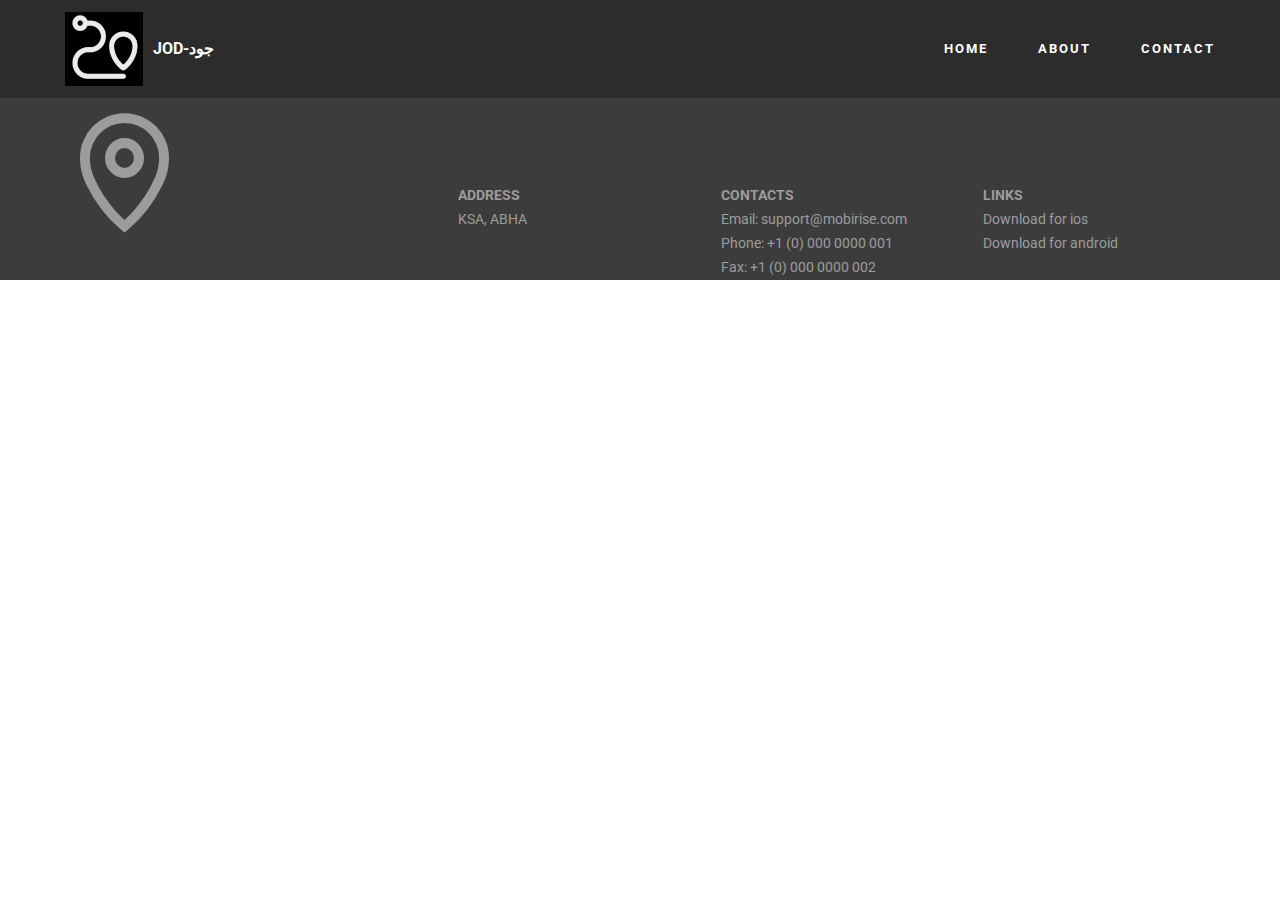
<file: page1.html>
<!DOCTYPE html>
<html  >
<head>
  <!-- Site made with Mobirise Website Builder v5.2.0, https://mobirise.com -->
  <meta charset="UTF-8">
  <meta http-equiv="X-UA-Compatible" content="IE=edge">
  <meta name="generator" content="Mobirise v5.2.0, mobirise.com">
  <meta name="viewport" content="width=device-width, initial-scale=1, minimum-scale=1">
  <link rel="shortcut icon" href="assets/images/2-135x128.png" type="image/x-icon">
  <meta name="description" content="Website Builder Description">
  
  
  <title>Page 1</title>
  <link rel="stylesheet" href="https://fonts.googleapis.com/css?family=Roboto:700,400&subset=cyrillic,latin,greek,vietnamese">
  <link rel="stylesheet" href="assets/web/assets/mobirise-icons2/mobirise2.css">
  <link rel="stylesheet" href="assets/bootstrap/css/bootstrap.min.css">
  <link rel="stylesheet" href="assets/mobirise/css/style.css">
  <link rel="preload" as="style" href="assets/mobirise/css/mbr-additional.css"><link rel="stylesheet" href="assets/mobirise/css/mbr-additional.css" type="text/css">
  
  
  
  
</head>
<body>
  
  <section class="mbr-navbar mbr-navbar--freeze mbr-navbar--absolute mbr-navbar--auto-collapse" id="ext_menu-14" data-rv-view="39">
    <div class="mbr-navbar__section mbr-section">
        <div class="mbr-section__container container">
            <div class="mbr-navbar__container">
                <div class="mbr-navbar__column mbr-navbar__column--s mbr-navbar__brand">
                    <span class="mbr-navbar__brand-link mbr-brand mbr-brand--inline">
                        <span class="mbr-brand__logo"><a href="https://mobirise.com"><img src="assets/images/2-135x128.png" class="mbr-navbar__brand-img mbr-brand__img" alt="Mobirise"></a></span>
                        <span class="mbr-brand__name"><a class="mbr-brand__name text-white" href="https://mobirise.com">JOD-جود&nbsp;</a></span>
                    </span>
                </div>
                <div class="mbr-navbar__hamburger mbr-hamburger"><span class="mbr-hamburger__line"></span></div>
                <div class="mbr-navbar__column mbr-navbar__menu">
                    <nav class="mbr-navbar__menu-box mbr-navbar__menu-box--inline-right">
                        <div class="mbr-navbar__column">
                            <ul class="mbr-navbar__items mbr-navbar__items--right float-left mbr-buttons mbr-buttons--freeze mbr-buttons--right btn-decorator mbr-buttons--active mbr-buttons--only-links"><li class="mbr-navbar__item"><a class="mbr-buttons__link btn text-white" href="https://mobirise.com">HOME</a></li><li class="mbr-navbar__item"><a class="mbr-buttons__link btn text-white" href="https://mobirise.com">ABOUT</a></li><li class="mbr-navbar__item"><a class="mbr-buttons__link btn text-white" href="https://mobirise.com">CONTACT</a></li></ul>                            
                            
                        </div>
                    </nav>
                </div>
            </div>
        </div>
    </div>
</section>

<section class="mbr-section mbr-section--relative mbr-section--fixed-size mbr-after-navbar" id="contacts1-15" data-rv-view="40" style="background-color: rgb(60, 60, 60);">
    
    <div class="mbr-section__container container">
        <div class="mbr-contacts mbr-contacts--wysiwyg row" style="padding-top: 15px; padding-bottom: 0px;">
            <div class="col-sm-4">
                <div><a href="https://mobirise.com" class="mobi-mbri mobi-mbri-map-pin mbr-iconfont mbr-iconfont-contacts1"></a></div>
            </div>
            <div class="col-sm-8">
                <div class="row">
                    <div class="col-sm-4">
                        <p class="mbr-contacts__text"><strong><br></strong><br><br><strong>ADDRESS</strong><br>KSA, ABHA</p>
                    </div>
                    <div class="col-sm-4">
                        <p class="mbr-contacts__text"><strong><br></strong><br><br><strong>CONTACTS</strong><br>
Email: support@mobirise.com<br>
Phone: +1 (0) 000 0000 001<br>
Fax: +1 (0) 000 0000 002</p>
                    </div>
                    <div class="col-sm-4"><p class="mbr-contacts__text"><strong><br></strong></p><p class="mbr-contacts__text"><strong><br></strong></p><p class="mbr-contacts__text"><strong><br></strong></p><p class="mbr-contacts__text"><strong>LINKS</strong></p><ul class="mbr-contacts__list"><li>Download for ios
</li><li>Download for android</li></ul></div>
                </div>
            </div>
        </div>
    </div>
</section>


<script src="assets/web/assets/jquery/jquery.min.js"></script>
  <script src="assets/web/assets/bootstrap3-migrate/bootstrap.min.js"></script>
  <script src="assets/smooth-scroll/smooth-scroll.js"></script>
  <script src="assets/mobirise/js/script.js"></script>
  
  
  
</body>
</html>
</file>
<file: assets/web/assets/mobirise-icons2/mobirise2.css>
@font-face {
  font-family: 'Moririse2';
  font-display: swap;
  src:  url('mobirise2.eot?f2bix4');
  src:  url('mobirise2.eot?f2bix4#iefix') format('embedded-opentype'),
    url('mobirise2.ttf?f2bix4') format('truetype'),
    url('mobirise2.woff?f2bix4') format('woff'),
    url('mobirise2.svg?f2bix4#mobirise2') format('svg');
  font-weight: normal;
  font-style: normal;
}

[class^="mobi-"], [class*=" mobi-"] {
  /* use !important to prevent issues with browser extensions that change fonts */
  font-family: 'Moririse2' !important;
  speak: none;
  font-style: normal;
  font-weight: normal;
  font-variant: normal;
  text-transform: none;
  line-height: 1;

  /* Better Font Rendering =========== */
  -webkit-font-smoothing: antialiased;
  -moz-osx-font-smoothing: grayscale;
}

.mobi-mbri-add-submenu:before {
  content: "\e900";
}
.mobi-mbri-alert:before {
  content: "\e901";
}
.mobi-mbri-align-center:before {
  content: "\e902";
}
.mobi-mbri-align-justify:before {
  content: "\e903";
}
.mobi-mbri-align-left:before {
  content: "\e904";
}
.mobi-mbri-align-right:before {
  content: "\e905";
}
.mobi-mbri-android:before {
  content: "\e906";
}
.mobi-mbri-apple:before {
  content: "\e907";
}
.mobi-mbri-arrow-down:before {
  content: "\e908";
}
.mobi-mbri-arrow-next:before {
  content: "\e909";
}
.mobi-mbri-arrow-prev:before {
  content: "\e90a";
}
.mobi-mbri-arrow-up:before {
  content: "\e90b";
}
.mobi-mbri-bold:before {
  content: "\e90c";
}
.mobi-mbri-bookmark:before {
  content: "\e90d";
}
.mobi-mbri-bootstrap:before {
  content: "\e90e";
}
.mobi-mbri-briefcase:before {
  content: "\e90f";
}
.mobi-mbri-browse:before {
  content: "\e910";
}
.mobi-mbri-bulleted-list:before {
  content: "\e911";
}
.mobi-mbri-calendar:before {
  content: "\e912";
}
.mobi-mbri-camera:before {
  content: "\e913";
}
.mobi-mbri-cart-add:before {
  content: "\e914";
}
.mobi-mbri-cart-full:before {
  content: "\e915";
}
.mobi-mbri-cash:before {
  content: "\e916";
}
.mobi-mbri-change-style:before {
  content: "\e917";
}
.mobi-mbri-chat:before {
  content: "\e918";
}
.mobi-mbri-clock:before {
  content: "\e919";
}
.mobi-mbri-close:before {
  content: "\e91a";
}
.mobi-mbri-cloud:before {
  content: "\e91b";
}
.mobi-mbri-code:before {
  content: "\e91c";
}
.mobi-mbri-contact-form:before {
  content: "\e91d";
}
.mobi-mbri-credit-card:before {
  content: "\e91e";
}
.mobi-mbri-cursor-click:before {
  content: "\e91f";
}
.mobi-mbri-cust-feedback:before {
  content: "\e920";
}
.mobi-mbri-database:before {
  content: "\e921";
}
.mobi-mbri-delivery:before {
  content: "\e922";
}
.mobi-mbri-desktop:before {
  content: "\e923";
}
.mobi-mbri-devices:before {
  content: "\e924";
}
.mobi-mbri-down:before {
  content: "\e925";
}
.mobi-mbri-download-2:before {
  content: "\e926";
}
.mobi-mbri-download:before {
  content: "\e927";
}
.mobi-mbri-drag-n-drop-2:before {
  content: "\e928";
}
.mobi-mbri-drag-n-drop:before {
  content: "\e929";
}
.mobi-mbri-edit-2:before {
  content: "\e92a";
}
.mobi-mbri-edit:before {
  content: "\e92b";
}
.mobi-mbri-error:before {
  content: "\e92c";
}
.mobi-mbri-extension:before {
  content: "\e92d";
}
.mobi-mbri-features:before {
  content: "\e92e";
}
.mobi-mbri-file:before {
  content: "\e92f";
}
.mobi-mbri-flag:before {
  content: "\e930";
}
.mobi-mbri-folder:before {
  content: "\e931";
}
.mobi-mbri-gift:before {
  content: "\e932";
}
.mobi-mbri-github:before {
  content: "\e933";
}
.mobi-mbri-globe-2:before {
  content: "\e934";
}
.mobi-mbri-globe:before {
  content: "\e935";
}
.mobi-mbri-growing-chart:before {
  content: "\e936";
}
.mobi-mbri-hearth:before {
  content: "\e937";
}
.mobi-mbri-help:before {
  content: "\e938";
}
.mobi-mbri-home:before {
  content: "\e939";
}
.mobi-mbri-hot-cup:before {
  content: "\e93a";
}
.mobi-mbri-idea:before {
  content: "\e93b";
}
.mobi-mbri-image-gallery:before {
  content: "\e93c";
}
.mobi-mbri-image-slider:before {
  content: "\e93d";
}
.mobi-mbri-info:before {
  content: "\e93e";
}
.mobi-mbri-italic:before {
  content: "\e93f";
}
.mobi-mbri-key:before {
  content: "\e940";
}
.mobi-mbri-laptop:before {
  content: "\e941";
}
.mobi-mbri-layers:before {
  content: "\e942";
}
.mobi-mbri-left-right:before {
  content: "\e943";
}
.mobi-mbri-left:before {
  content: "\e944";
}
.mobi-mbri-letter:before {
  content: "\e945";
}
.mobi-mbri-like:before {
  content: "\e946";
}
.mobi-mbri-link:before {
  content: "\e947";
}
.mobi-mbri-lock:before {
  content: "\e948";
}
.mobi-mbri-login:before {
  content: "\e949";
}
.mobi-mbri-logout:before {
  content: "\e94a";
}
.mobi-mbri-magic-stick:before {
  content: "\e94b";
}
.mobi-mbri-map-pin:before {
  content: "\e94c";
}
.mobi-mbri-menu:before {
  content: "\e94d";
}
.mobi-mbri-mobile-2:before {
  content: "\e94e";
}
.mobi-mbri-mobile-horizontal:before {
  content: "\e94f";
}
.mobi-mbri-mobile:before {
  content: "\e950";
}
.mobi-mbri-mobirise:before {
  content: "\e951";
}
.mobi-mbri-more-horizontal:before {
  content: "\e952";
}
.mobi-mbri-more-vertical:before {
  content: "\e953";
}
.mobi-mbri-music:before {
  content: "\e954";
}
.mobi-mbri-new-file:before {
  content: "\e955";
}
.mobi-mbri-numbered-list:before {
  content: "\e956";
}
.mobi-mbri-opened-folder:before {
  content: "\e957";
}
.mobi-mbri-pages:before {
  content: "\e958";
}
.mobi-mbri-paper-plane:before {
  content: "\e959";
}
.mobi-mbri-paperclip:before {
  content: "\e95a";
}
.mobi-mbri-phone:before {
  content: "\e95b";
}
.mobi-mbri-photo:before {
  content: "\e95c";
}
.mobi-mbri-photos:before {
  content: "\e95d";
}
.mobi-mbri-pin:before {
  content: "\e95e";
}
.mobi-mbri-play:before {
  content: "\e95f";
}
.mobi-mbri-plus:before {
  content: "\e960";
}
.mobi-mbri-preview:before {
  content: "\e961";
}
.mobi-mbri-print:before {
  content: "\e962";
}
.mobi-mbri-protect:before {
  content: "\e963";
}
.mobi-mbri-question:before {
  content: "\e964";
}
.mobi-mbri-quote-left:before {
  content: "\e965";
}
.mobi-mbri-quote-right:before {
  content: "\e966";
}
.mobi-mbri-redo:before {
  content: "\e967";
}
.mobi-mbri-refresh:before {
  content: "\e968";
}
.mobi-mbri-responsive-2:before {
  content: "\e969";
}
.mobi-mbri-responsive:before {
  content: "\e96a";
}
.mobi-mbri-right:before {
  content: "\e96b";
}
.mobi-mbri-rocket:before {
  content: "\e96c";
}
.mobi-mbri-sad-face:before {
  content: "\e96d";
}
.mobi-mbri-sale:before {
  content: "\e96e";
}
.mobi-mbri-save:before {
  content: "\e96f";
}
.mobi-mbri-search:before {
  content: "\e970";
}
.mobi-mbri-setting-2:before {
  content: "\e971";
}
.mobi-mbri-setting-3:before {
  content: "\e972";
}
.mobi-mbri-setting:before {
  content: "\e973";
}
.mobi-mbri-share:before {
  content: "\e974";
}
.mobi-mbri-shopping-bag:before {
  content: "\e975";
}
.mobi-mbri-shopping-basket:before {
  content: "\e976";
}
.mobi-mbri-shopping-cart:before {
  content: "\e977";
}
.mobi-mbri-sites:before {
  content: "\e978";
}
.mobi-mbri-smile-face:before {
  content: "\e979";
}
.mobi-mbri-speed:before {
  content: "\e97a";
}
.mobi-mbri-star:before {
  content: "\e97b";
}
.mobi-mbri-success:before {
  content: "\e97c";
}
.mobi-mbri-sun:before {
  content: "\e97d";
}
.mobi-mbri-sun2:before {
  content: "\e97e";
}
.mobi-mbri-tablet-vertical:before {
  content: "\e97f";
}
.mobi-mbri-tablet:before {
  content: "\e980";
}
.mobi-mbri-target:before {
  content: "\e981";
}
.mobi-mbri-timer:before {
  content: "\e982";
}
.mobi-mbri-to-ftp:before {
  content: "\e983";
}
.mobi-mbri-to-local-drive:before {
  content: "\e984";
}
.mobi-mbri-touch-swipe:before {
  content: "\e985";
}
.mobi-mbri-touch:before {
  content: "\e986";
}
.mobi-mbri-trash:before {
  content: "\e987";
}
.mobi-mbri-underline:before {
  content: "\e988";
}
.mobi-mbri-undo:before {
  content: "\e989";
}
.mobi-mbri-unlink:before {
  content: "\e98a";
}
.mobi-mbri-unlock:before {
  content: "\e98b";
}
.mobi-mbri-up-down:before {
  content: "\e98c";
}
.mobi-mbri-up:before {
  content: "\e98d";
}
.mobi-mbri-update:before {
  content: "\e98e";
}
.mobi-mbri-upload-2:before {
  content: "\e98f";
}
.mobi-mbri-upload:before {
  content: "\e990";
}
.mobi-mbri-user-2:before {
  content: "\e991";
}
.mobi-mbri-user:before {
  content: "\e992";
}
.mobi-mbri-users:before {
  content: "\e993";
}
.mobi-mbri-video-play:before {
  content: "\e994";
}
.mobi-mbri-video:before {
  content: "\e995";
}
.mobi-mbri-watch:before {
  content: "\e996";
}
.mobi-mbri-website-theme-2:before {
  content: "\e997";
}
.mobi-mbri-website-theme:before {
  content: "\e998";
}
.mobi-mbri-wifi:before {
  content: "\e999";
}
.mobi-mbri-windows:before {
  content: "\e99a";
}
.mobi-mbri-zoom-in:before {
  content: "\e99b";
}
.mobi-mbri-zoom-out:before {
  content: "\e99c";
}
</file>
<file: assets/mobirise/css/mbr-additional.css>
@import url(https://fonts.googleapis.com/css?family=Open+Sans:400,300,700);

#ext_menu-y .mbr-brand__name {
  font-size: 16px;
}
#ext_menu-y.mbr-navbar--stuck .mbr-navbar__section {
  background: #2c2c2c;
}
#ext_menu-y .mbr-navbar__section {
  background: #2c2c2c;
}
#ext_menu-y .mbr-navbar__hamburger {
  color: #ffffff;
}
#msg-box5-z .mbr-header__text {
  color: #ffffff;
}
#msg-box5-z .mbr-header__subtext {
  color: #ffffff;
}
#msg-box5-z .mbr-article {
  color: #d14841;
}
#msg-box2-12 .mbr-header .mbr-header__text {
  color: #252525;
  font-family: 'Open Sans', sans-serif;
  text-align: center;
}
#msg-box2-12 .mbr-article {
  color: #252525;
}
#ext_menu-14 .mbr-brand__name {
  font-size: 16px;
}
#ext_menu-14.mbr-navbar--stuck .mbr-navbar__section {
  background: #2c2c2c;
}
#ext_menu-14 .mbr-navbar__section {
  background: #2c2c2c;
}
#ext_menu-14 .mbr-navbar__hamburger {
  color: #ffffff;
}
</file>
<file: assets/mobirise/css/style.css>
.is-builder .animated {
  -webkit-animation-name: none !important;
  animation-name: none !important;
}
html {
  position: relative;
  min-height: 100%;
}
.mbr-embedded-video {
  position: relative;
}
.mbr-background-video,
.mbr-background-video-preview {
  bottom: 0;
  left: 0;
  overflow: hidden;
  position: absolute;
  right: 0;
  top: 0;
}
.mbr-parallax-background,
.mbr-background {
  background-attachment: fixed !important;
  background-position: 50% 0;
  background-repeat: no-repeat;
  background-size: cover !important;
}
.mbr-hidden-scrollbar .mbr-parallax-background {
  background-size: auto 130%;
}
.mobile .mbr-parallax-background {
  background-attachment: scroll !important;
}
.mbr-background {
  background-attachment: scroll !important;
}
.mbr-navbar {
  position: relative;
  width: 100%;
}
.mbr-navbar:before {
  content: "";
  display: block;
}
.mbr-navbar__brand-link:after,
.mbr-navbar__brand-img {
  max-height: 74px;
  height: 100%;
}
.mbr-navbar:before,
.mbr-navbar__container {
  height: 98px;
}
.mbr-navbar--ss .mbr-navbar__brand-link:after,
.mbr-navbar--ss .mbr-navbar__brand-img {
  height: 74px;
}
.mbr-navbar--ss:before,
.mbr-navbar--ss .mbr-navbar__container {
  height: 98px;
}
.mbr-navbar--xs .mbr-navbar__brand-link:after,
.mbr-navbar--xs .mbr-navbar__brand-img {
  height: 32px;
}
.mbr-navbar--xs:before,
.mbr-navbar--xs .mbr-navbar__container {
  height: 56px;
}
.mbr-navbar--s .mbr-navbar__brand-link:after,
.mbr-navbar--s .mbr-navbar__brand-img {
  height: 48px;
}
.mbr-navbar--s:before,
.mbr-navbar--s .mbr-navbar__container {
  height: 72px;
}
.mbr-navbar--m .mbr-navbar__brand-link:after,
.mbr-navbar--m .mbr-navbar__brand-img {
  height: 64px;
}
.mbr-navbar--m:before,
.mbr-navbar--m .mbr-navbar__container {
  height: 88px;
}
.mbr-navbar--l .mbr-navbar__brand-link:after,
.mbr-navbar--l .mbr-navbar__brand-img {
  height: 96px;
}
.mbr-navbar--l:before,
.mbr-navbar--l .mbr-navbar__container {
  height: 120px;
}
.mbr-navbar--xl .mbr-navbar__brand-link:after,
.mbr-navbar--xl .mbr-navbar__brand-img {
  height: 128px;
}
.mbr-navbar--xl:before,
.mbr-navbar--xl .mbr-navbar__container {
  height: 152px;
}
.mbr-navbar--short .mbr-navbar__brand-link:after,
.mbr-navbar--short .mbr-navbar__brand-img {
  height: 40px;
}
.mbr-navbar--short .mbr-brand__logo .mbr-iconfont{
  font-size: 40px;
}
.mbr-navbar--short:before,
.mbr-navbar--short .mbr-navbar__container {
  height: 64px;
}
.mbr-navbar--short .mbr-navbar__container {
  padding: 12px 0;
}
@media (max-width: 767px) {
  .mbr-navbar--short .mbr-navbar__brand-link:after,
  .mbr-navbar--short .mbr-navbar__brand-img {
    height: 31px;
  }
  .mbr-navbar--short:before,
  .mbr-navbar--short .mbr-navbar__container {
    height: 45px;
  }
  .mbr-navbar--short .mbr-navbar__container {
    padding: 7px 0;
  }
}
.mbr-navbar__brand-img {
  position: relative;
}
.mbr-navbar__brand-img,
.mbr-navbar__container,
.mbr-navbar__section {
  -webkit-transition: all 300ms ease-in-out 0s;
  -o-transition: all 300ms ease-in-out 0s;
  transition: all 300ms ease-in-out 0s;
}
.mbr-navbar__section {
  background: #2c2c2c;
  height: auto;
  position: absolute;
  top: 0;
  width: 100%;
  z-index: 1000;
}
.mbr-navbar__container {
  display: table;
  padding: 12px 0;
  width: 100%;
}
.mbr-navbar__menu-box {
  display: table;
  width: 100%;
}
.mbr-navbar__menu-box--inline-left,
.mbr-navbar__menu-box--inline-center,
.mbr-navbar__menu-box--inline-right {
  display: block;
  text-align: left;
}
.mbr-navbar__menu-box--inline-center {
  text-align: center;
}
.mbr-navbar__menu-box--inline-right {
  text-align: right;
}
.mbr-navbar__column {
  display: table-cell;
  vertical-align: middle;
}
.mbr-navbar__column--xxs {
  width: 1%;
}
.mbr-navbar__column--xs {
  width: 10%;
}
.mbr-navbar__column--s {
  width: 20%;
}
.mbr-navbar__column--m {
  width: 30%;
}
.mbr-navbar__column--l {
  width: 40%;
}
.mbr-navbar__column--xl {
  width: 50%;
}
.mbr-navbar__menu-box--inline-left .mbr-navbar__column,
.mbr-navbar__menu-box--inline-center .mbr-navbar__column,
.mbr-navbar__menu-box--inline-right .mbr-navbar__column {
  display: inline-block;
}
.mbr-navbar__items {
  float: left;
  padding-left: 0px;
  position: relative;
  left: -20px;
}
.mbr-navbar__items--right {
  float: right;
  left: 0;
}
.float-left {
  float: left;
}
.mbr-navbar__item {
  display: block;
  float: left;
  position: relative;
}
.mbr-navbar__hamburger {
  display: none;
  margin-top: -11px;
  position: absolute;
  right: 0;
  top: 50%;
  z-index: 10000;
}
.mbr-navbar--collapsed .mbr-navbar__container {
  position: relative;
}
.mbr-navbar--collapsed .mbr-navbar__column {
  display: block;
  width: 100%;
}
.mbr-navbar--collapsed .mbr-navbar__items--right {
  padding-top: 13px;
}
.mbr-navbar--collapsed .mbr-navbar__menu {
  background: rgba(0, 0, 0, 0.9);
  display: none;
  height: 100%;
  left: 0;
  position: fixed;
  top: 0;
  width: 100%;
  z-index: 9999;
}
.mbr-navbar--collapsed .mbr-navbar__menu-box {
  display: table-cell;
  vertical-align: middle;
}
.mbr-navbar--collapsed .mbr-navbar__items {
  float: none;
}
.mbr-navbar--collapsed .mbr-navbar__item {
  float: none;
}
.mbr-navbar--collapsed .mbr-navbar__hamburger {
  display: block;
}
.mbr-navbar--collapsed.mbr-navbar--open .mbr-navbar__menu {
  display: table;
}
.mbr-navbar--collapsed.mbr-navbar--open:not(.mbr-navbar--sticky) .mbr-navbar__section {
  background: none;
  position: fixed;
}
.mbr-navbar--collapsed.mbr-navbar--open .mbr-navbar__brand {
  visibility: hidden;
}
.mbr-navbar--collapsed.mbr-navbar--sticky.mbr-navbar--open .mbr-navbar__brand {
  visibility: visible;
}
.mbr-navbar--collapsed.mbr-navbar--open .mbr-navbar__brand-img,
.mbr-navbar--collapsed.mbr-navbar--open .mbr-navbar__container {
  -webkit-transition: none;
  -o-transition: none;
  transition: none;
}
.mbr-navbar--freeze.mbr-navbar--collapsed.mbr-navbar--open .mbr-navbar__hamburger,
.mbr-navbar--freeze.mbr-navbar--collapsed.mbr-navbar--open .mbr-navbar__hamburger:hover {
  color: #fff !important;
}
.mbr-navbar--sticky .mbr-navbar__section {
  position: fixed;
}
.mbr-navbar--absolute {
  position: absolute;
}
/* fix for popup menu conflict */
@media (max-width: 480px) {
  .mbr-navbar--absolute.mbr-navbar[id^=menu-] {
    position: absolute;
  }
}
.mbr-navbar--transparent .mbr-navbar__section {
  background: none;
}
.mbr-navbar--stuck .mbr-navbar__section,
.mbr-navbar--relative .mbr-navbar__section {
  background: #2c2c2c;
}
@media (max-width: 991px) {
  .mbr-navbar--auto-collapse .mbr-navbar__container {
    position: relative;
  }
  .mbr-navbar--auto-collapse .mbr-navbar__column {
    display: block;
    width: 100%;
  }
  .mbr-navbar__column {
    max-height: 100vh;
    overflow-x: hidden;
    overflow-y:auto;
  }
  .mbr-navbar__column::-webkit-scrollbar {
    display:none;
  }
  .mbr-navbar--auto-collapse .mbr-navbar__items--right {
    padding-top: 13px;
  }
  .mbr-navbar--auto-collapse .mbr-navbar__menu {
    background: rgba(0, 0, 0, 0.9);
    display: none;
    height: 100%;
    left: 0;
    position: fixed;
    top: 0;
    width: 100%;
    z-index: 9999;
  }
  .mbr-navbar--auto-collapse .mbr-navbar__menu-box {
    display: table-cell;
    vertical-align: middle;
  }
  .mbr-navbar--auto-collapse .mbr-navbar__items {
    float: none;
  }
  .mbr-navbar--auto-collapse .mbr-navbar__item {
    float: none;
  }
  .mbr-navbar--auto-collapse .mbr-navbar__hamburger {
    display: block;
  }
  .mbr-navbar--auto-collapse.mbr-navbar--open .mbr-navbar__menu {
    display: table;
  }
  .mbr-navbar--auto-collapse.mbr-navbar--open:not(.mbr-navbar--sticky) .mbr-navbar__section {
    background: none;
    position: fixed;
  }
  .mbr-navbar--auto-collapse.mbr-navbar--open .mbr-navbar__brand {
    visibility: hidden;
  }
  .mbr-navbar--auto-collapse.mbr-navbar--sticky.mbr-navbar--open .mbr-navbar__brand {
    visibility: visible;
  }
  .mbr-navbar--auto-collapse.mbr-navbar--open .mbr-navbar__brand-img,
  .mbr-navbar--auto-collapse.mbr-navbar--open .mbr-navbar__container {
    -webkit-transition: none;
    -o-transition: none;
    transition: none;
  }
}
.mbr-after-navbar:before {
  content: "";
  display: block;
  height: 98px;
}
.mbr-hamburger {
  cursor: pointer;
  height: 23px;
  width: 30px;
}
.mbr-hamburger:focus {
  outline: none;
}
.mbr-hamburger__line,
.mbr-hamburger__line:before,
.mbr-hamburger__line:after {
  content: "";
  position: absolute;
  display: block;
  height: 1px;
  cursor: pointer;
}
.mbr-hamburger__line,
.mbr-hamburger__line:before,
.mbr-hamburger__line:after {
  width: 30px;
  border-bottom: 5px solid;
  top: 9px;
}
.mbr-hamburger__line:before {
  top: -9px;
}
.mbr-hamburger__line:after {
  top: 9px;
}
.mbr-hamburger__line,
.mbr-hamburger__line:before,
.mbr-hamburger__line:after {
  -webkit-transition: all 300ms ease-in-out;
  transition: all 300ms ease-in-out;
}
.mbr-hamburger--open .mbr-hamburger__line {
  border-color: transparent;
}
.mbr-hamburger--open .mbr-hamburger__line:before,
.mbr-hamburger--open .mbr-hamburger__line:after {
  top: 0;
}
.mbr-hamburger--open .mbr-hamburger__line:before {
  -ms-transform: rotate(45deg);
  -webkit-transform: rotate(45deg);
  transform: rotate(45deg);
}
.mbr-hamburger--open .mbr-hamburger__line:after {
  top: 10px;
  -ms-transform: translatey(-10px) rotate(-45deg);
  -webkit-transform: translatey(-10px) rotate(-45deg);
  transform: translatey(-10px) rotate(-45deg);
}
@media (max-width: 767px) {
  .mbr-hamburger {
    height: 23px;
    width: 27px;
  }
  .mbr-hamburger__line,
  .mbr-hamburger__line:before,
  .mbr-hamburger__line:after {
    width: 27px;
    border-bottom: 4px solid;
    top: 9px;
  }
  .mbr-hamburger__line:before {
    top: -9px;
  }
  .mbr-hamburger__line:after {
    top: 9px;
  }
}

.navbar-dropdown .hamburger-icon {
  content: "";
  width: 16px;
  -webkit-box-shadow: 0 -6px 0 1px,0 0 0 1px,0 6px 0 1px;
  -moz-box-shadow: 0 -6px 0 1px,0 0 0 1px,0 6px 0 1px;
  box-shadow: 0 -6px 0 1px,0 0 0 1px,0 6px 0 1px;
}

.mbr-brand {
  display: block;
  float: left;
  position: relative;
}
.mbr-brand,
.mbr-brand:hover {
  text-decoration: none;
}
.mbr-brand__name {
  display: block;
  font-weight: bold;
  margin-top: 5px;
  text-align: center;
}
.mbr-brand__name,
.mbr-brand__name:hover {
  text-decoration: none;
}
.mbr-brand--inline {
  display: table;
}
.mbr-brand--inline:after {
  content: "";
  display: table-cell;
  width: 1px;
}
.mbr-brand--inline .mbr-brand__logo,
.mbr-brand--inline .mbr-brand__name {
  display: table-cell;
  vertical-align: middle;
}
.mbr-brand--inline .mbr-brand__logo {
  padding-right: 10px;
}
.mbr-brand--inline .mbr-brand__name {
  margin: 0;
  text-align: left;
}
.mbr-form {
  display: table;
  margin-top: -13px;
  position: relative;
  top: 14px;
  /* width: 100%; */
}
.mbr-form__left,
.mbr-form__right {
  display: table-cell;
  vertical-align: top;
}
.mbr-form__left {
  padding-right: 3px;
}
.mbr-form__right {
  width: 1px;
}
@media (max-width: 530px) {
  .mbr-form {
    display: block;
    margin-top: -27px;
    position: relative;
    top: 26px;
  }
  .mbr-form__left,
  .mbr-form__right {
    display: block;
  }
  .mbr-form__left {
    margin-bottom: 12px;
    padding-right: 0;
  }
  .mbr-form__right {
    width: 100%;
  }
}
.mbr-section {
  padding: 0 20px;
}
.mbr-section--no-padding {
  padding: 0;
}
.mbr-section--relative {
  position: relative;
}
.mbr-section--fixed-size {
  overflow: hidden;
}
.mbr-section--full-height {
  height: 100vh;
}
.mbr-section--full-height.mbr-after-navbar:before {
  display: none;
}
.mbr-section--bg-adapted {
  background-attachment: scroll;
  background-position: 50% 0;
  background-repeat: no-repeat;
  background-size: cover;
}
.mbr-section--gray {
  background-color: #444444;
}
.mbr-section--light-gray {
  background-color: #f0f0f0;
}
.mbr-section--dark-gray {
  background-color: #3c3c3c;
}
.mbr-section__container {
  padding: 0;
  position: relative;
  z-index: 3;
}
.mbr-section__container--center {
  text-align: center;
}
.mbr-section__container--std-padding {
  padding: 93px 0;
}
.mbr-section__container--std-top-padding {
  padding-top: 93px;
}
.mbr-section__container--std-bot-padding {
  padding-bottom: 93px;
}
.mbr-section__container--sm-padding {
  padding: 41px 0;
}
.mbr-section__container--sm-top-padding {
  padding-top: 41px;
}
.mbr-section__container--sm-bot-padding {
  padding-bottom: 41px;
}
.mbr-section__container--isolated {
  padding-bottom: 93px;
  padding-top: 93px;
}
.mbr-section__container--first {
  padding-top: 93px;
  padding-bottom: 41px;
}
.mbr-section__container--middle {
  padding-bottom: 41px;
}
.mbr-section__container--last {
  padding-bottom: 93px;
}
.mbr-section__row {
  margin-left: -24px;
  margin-right: -24px;
}
.mbr-section__col {
  overflow: hidden;
  padding-left: 24px;
  padding-right: 24px;
}
.mbr-section__left {
  padding-right: 40px;
}
.mbr-section__right {
  padding-left: 15px;
}
.mbr-section__header {
  line-height: 1.5em;
  margin: -10px 0 0;
  text-align: center;
}
@media (min-width: 768px) {
  .mbr-section--short-paddings .mbr-section__container--std-padding {
    padding: 59px 0;
  }
  .mbr-section--short-paddings .mbr-section__container--std-top-padding {
    padding-top: 59px;
  }
  .mbr-section--short-paddings .mbr-section__container--std-bot-padding {
    padding-bottom: 59px;
  }
  .mbr-section--short-paddings .mbr-section__container--sm-padding {
    padding: 41px 0;
  }
  .mbr-section--short-paddings .mbr-section__container--sm-top-padding {
    padding-top: 41px;
  }
  .mbr-section--short-paddings .mbr-section__container--sm-bot-padding {
    padding-bottom: 41px;
  }
  .mbr-section--short-paddings .mbr-section__container--isolated {
    padding-bottom: 59px;
    padding-top: 59px;
  }
  .mbr-section--short-paddings .mbr-section__container--first {
    padding-top: 59px;
    padding-bottom: 41px;
  }
  .mbr-section--short-paddings .mbr-section__container--middle {
    padding-bottom: 41px;
  }
  .mbr-section--short-paddings .mbr-section__container--last {
    padding-bottom: 59px;
  }
}
@media (max-width: 767px) {
  .mbr-section__left {
    padding-right: 15px;
  }
  .mbr-section__right {
    padding-left: 15px;
    padding-top: 51px;
  }
}
.mbr-arrow {
  bottom: 71px;
  left: 0;
  line-height: 1px;
  padding: 0 20px;
  position: absolute;
  width: 100%;
  z-index: 3;
}
.mbr-arrow__link {
  display: inline-block;
  font-size: 26px;
}
.mbr-arrow__link,
.mbr-arrow__link:hover,
.mbr-arrow__link:focus {
  color: #fff;
}
.mbr-arrow--floating .mbr-arrow__link {
  -webkit-animation: floating-arrow 1.6s infinite ease-in-out 0s;
  -o-animation: floating-arrow 1.6s infinite ease-in-out 0s;
  animation: floating-arrow 1.6s infinite ease-in-out 0s;
}
@-webkit-keyframes floating-arrow {
  from {
    -webkit-transform: translateY(0);
    transform: translateY(0);
  }
  65% {
    -webkit-transform: translateY(11px);
    transform: translateY(11px);
  }
  to {
    -webkit-transform: translateY(0);
    transform: translateY(0);
  }
}
@-o-keyframes floating-arrow {
  from {
    -webkit-transform: translateY(0);
    transform: translateY(0);
  }
  65% {
    -webkit-transform: translateY(11px);
    transform: translateY(11px);
  }
  to {
    -webkit-transform: translateY(0);
    transform: translateY(0);
  }
}
@keyframes floating-arrow {
  from {
    -webkit-transform: translateY(0);
    transform: translateY(0);
  }
  65% {
    -webkit-transform: translateY(11px);
    transform: translateY(11px);
  }
  to {
    -webkit-transform: translateY(0);
    transform: translateY(0);
  }
}
.mbr-arrow--dark .mbr-arrow__link,
.mbr-arrow--dark .mbr-arrow__link:hover,
.mbr-arrow--dark .mbr-arrow__link:focus {
  color: #252525;
}
@media (max-width: 767px) {
  .mbr-arrow {
    bottom: 41px;
  }
}
@media (max-width: 320px) {
  .mbr-arrow {
    bottom: 21px;
    text-align: center;
  }
}
@media all and (device-width: 320px) and (device-height: 568px) and (orientation: portrait) {
  .mbr-arrow {
    bottom: 31px;
  }
}
.mbr-box {
  display: table;
  width: 100%;
}
.mbr-box--fixed {
  table-layout: fixed;
}
.mbr-box--stretched {
  height: 100%;
}
.mbr-box__magnet {
  display: table-cell;
  float: none;
  height: 100%;
  margin-bottom: 0;
  margin-top: 0;
  text-align: center;
  vertical-align: middle;
}
.mbr-box__magnet--sm-padding {
  padding: 41px 0;
}
.mbr-box__magnet--top-left,
.mbr-box__magnet--top-center,
.mbr-box__magnet--top-right {
  vertical-align: top;
}
.mbr-box__magnet--bottom-left,
.mbr-box__magnet--bottom-center,
.mbr-box__magnet--bottom-right {
  vertical-align: bottom;
}
.mbr-box__magnet--top-left,
.mbr-box__magnet--center-left,
.mbr-box__magnet--bottom-left {
  text-align: left;
}
.mbr-box__magnet--top-right,
.mbr-box__magnet--center-right,
.mbr-box__magnet--bottom-right {
  text-align: right;
}
.mbr-box__container {
  height: 50%;
}
@media (max-width: 767px) {
  .mbr-box__container {
    height: 100%;
  }
  .mbr-box--adapted {
    display: block;
  }
  .mbr-box--adapted > .mbr-box__magnet {
    display: block;
    height: auto;
  }
}
.mbr-overlay {
  background: #222;
  bottom: 0;
  left: 0;
  position: absolute;
  right: 0;
  top: 0;
  z-index: 2;
}
.mbr-google-map__marker {
  color: #252525;
  display: none;
  margin: 0;
}
.mbr-google-map--loaded .mbr-google-map__marker {
  display: block;
}
.mbr-hero {
  color: #fff;
  position: relative;
}
.mbr-hero__text {
  font-size: 46px;
  font-weight: bold;
  left: -2px;
  letter-spacing: 2px;
  line-height: 50px;
  margin: -18px 0 1px 0;
  padding-bottom: 41px;
  position: relative;
  top: 8px;
}
.mbr-hero__subtext {
  font-size: 21px;
  line-height: 29px;
  margin: -32px 0 3px 0;
  padding: 0 0 41px 0;
  position: relative;
  top: 6px;
}
.mbr-figure {
  display: inline-block;
  /*line-height: 1px;*/
  margin: 0;
  max-width: 100%;
  overflow: hidden;
  position: relative;
}
.mbr-figure--no-bg {
  background: none;
}
.mbr-figure--full-width {
  display: block;
  width: 100%;
}
.mbr-figure.mbr-after-navbar:before {
  display: none;
}
.mbr-figure--full-width iframe,
.mbr-figure--full-width .mbr-figure__img,
.mbr-figure--full-width .mbr-figure__map {
  width: 100%;
}
.mbr-figure iframe,
.mbr-figure__img,
.mbr-figure__map {
  max-width: 100%;
}
@-webkit-keyframes mapCircleLoading {
  from {
    -webkit-transform: rotate(0deg);
  }
  to {
    -webkit-transform: rotate(359deg);
  }
}
@keyframes mapCircleLoading {
  from {
    transform: rotate(0deg);
  }
  to {
    transform: rotate(359deg);
  }
}
.mbr-figure__map {
  height: 400px;
  position: relative;
}
.mbr-figure__map--short {
  height: 300px;
}
.mbr-figure__map iframe {
  height: 100%;
  width: 100%;
}
.mbr-figure__map [data-state-details] {
  color: #6b6763;
  font-family: "Roboto", Helvetica, Arial, sans-serif;
  height: 1.5em;
  margin-top: -0.75em;
  padding-left: 20px;
  padding-right: 20px;
  position: absolute;
  text-align: center;
  top: 50%;
  width: 100%;
}
.mbr-figure__map[data-state] {
  background: #e9e5dc;
}
.mbr-figure__map[data-state="loading"] [data-state-details] {
  display: none;
}
.mbr-figure__map[data-state="loading"]::after {
  content: "";
  -webkit-animation: mapCircleLoading .6s infinite linear;
  animation: mapCircleLoading .6s infinite linear;
  border-radius: 50%;
  border: 6px rgba(255, 255, 255, 0.35) solid;
  border-top-color: #fff;
  height: 40px;
  left: 50%;
  margin-left: -20px;
  margin-top: -20px;
  position: absolute;
  top: 50%;
  width: 40px;
}
.mbr-figure__caption {
  background: rgba(0, 0, 0, 0.5);
  bottom: 0;
  color: #fff;
  display: block;
  font-size: 17px;
  left: 0;
  line-height: 1.3em;
  min-height: 53px;
  padding: 17px 20px;
  position: absolute;
  text-align: left;
  width: 100%;
}
.mbr-figure__caption--no-padding {
  padding: 17px 0;
}
.mbr-figure--wysiwyg .mbr-figure__caption a,
.mbr-figure--wysiwyg .mbr-figure__caption a:hover {
  color: inherit;
  text-decoration: underline;
}
.mbr-figure--caption-inside-top .mbr-figure__caption {
  bottom: auto;
  top: 0;
}
.mbr-figure--caption-outside-top .mbr-figure__caption,
.mbr-figure--caption-outside-bottom .mbr-figure__caption {
  background: none;
  position: relative;
}
.mbr-figure--no-bg.mbr-figure--caption-outside-top .mbr-figure__caption,
.mbr-figure--no-bg.mbr-figure--caption-outside-bottom .mbr-figure__caption {
  color: #252525;
}
.mbr-figure--no-bg.mbr-figure--caption-outside-top .mbr-figure__caption {
  margin-top: -3px;
  padding-top: 0;
}
.mbr-figure--no-bg.mbr-figure--caption-outside-bottom .mbr-figure__caption {
  margin-top: -2px;
  padding-bottom: 0;
  top: 2px;
}
.mbr-figure__caption--std-grid {
  background: none;
  z-index: 2;
  overflow: hidden;
}
.mbr-figure__caption--std-grid:before {
  bottom: 0;
  content: "";
  position: absolute;
  top: 0;
  width: 200%;
  z-index: -1;
  margin-left: -50%;
}
.mbr-figure--caption-inside-top .mbr-figure__caption--std-grid:before,
.mbr-figure--caption-inside-bottom .mbr-figure__caption--std-grid:before {
  background: rgba(0, 0, 0, 0.6);
}
.mbr-figure__caption-small {
  color: #ccc;
  display: block;
  font-size: 14px;
  line-height: 1.3em;
}
.mbr-figure--no-bg.mbr-figure--caption-outside-top .mbr-figure__caption-small,
.mbr-figure--no-bg.mbr-figure--caption-outside-bottom .mbr-figure__caption-small {
  color: #777;
}
@media (max-width: 767px) {
  .mbr-figure--adapted {
    display: block;
    width: 100%;
  }
  .mbr-figure--adapted iframe,
  .mbr-figure--adapted .mbr-figure__img,
  .mbr-figure--adapted .mbr-figure__map {
    width: 100%;
  }
  .mbr-figure--caption-inside-top .mbr-figure__caption,
  .mbr-figure--caption-inside-bottom .mbr-figure__caption {
    background: none;
    position: relative;
  }
  .mbr-figure--caption-inside-top .mbr-figure__caption--std-grid:before,
  .mbr-figure--caption-inside-bottom .mbr-figure__caption--std-grid:before {
    display: none;
  }
}
.mbr-reviews {
  list-style: none;
  margin: 0 -15px;
  padding: 3px 0 0 0;
}
.mbr-reviews__item {
  position: relative;
  margin-top: 39px;
}
.mbr-reviews__text {
  background: #fafafa;
  border-radius: 3px;
  border: 1px solid #ededed;
  color: #777;
  font-size: 16px;
  line-height: 26px;
  padding: 20px;
  position: relative;
}
.mbr-reviews__text:before {
  -webkit-transform: rotate(45deg);
  -ms-transform: rotate(45deg);
  -o-transform: rotate(45deg);
  transform: rotate(45deg);
  width: 14px;
  height: 14px;
  background-color: #fafafa;
  border-color: #ededed;
  border-style: none solid solid none;
  border-width: 0 1px 1px 0;
  bottom: -8px;
  content: "";
  display: block;
  left: 50px;
  position: absolute;
}
.mbr-reviews__p {
  margin: 0;
}
.mbr-reviews__author {
  margin-top: 30px;
  padding-left: 102px;
  position: relative;
}
.mbr-reviews__author--short {
  margin-top: 27px;
  padding-left: 32px;
}
.mbr-reviews__author-img {
  width: 50px;
  height: 50px;
  border-radius: 50%;
  left: 33px;
  position: absolute;
  top: 0;
}
.mbr-reviews__author-name {
  color: #777;
  font-size: 14px;
  font-weight: bold;
  position: relative;
  top: -3px;
}
.mbr-reviews__author-bio {
  color: #999;
  font-size: 12px;
}
@media (max-width: 767px) {
  .mbr-reviews__author {
    padding-bottom: 32px;
  }
  .mbr-reviews__author--short {
    padding-bottom: 1px;
  }
}
@media (min-width: 768px) and (max-width: 991px) {
  .mbr-reviews__item:nth-of-type(2n+1) {
    clear: left;
  }
}
@media (min-width: 992px) {
  .mbr-reviews__item:nth-of-type(3n+1) {
    clear: left;
  }
}
@media (max-width: 991px) {
  .mbr-header--reduce .mbr-header__text {
    padding-top: 1em;
    margin-top: -1em;
  }
}
.mbr-header {
  margin-top: -20px;
  padding: 0;
  position: relative;
  text-align: left;
  top: 10px;
}
.mbr-header--std-padding {
  padding-bottom: 41px;
}
.mbr-header--center {
  text-align: center;
}
.mbr-header__text {
  display: block;
  font-size: 25px;
  font-weight: bold;
  letter-spacing: 6px;
  line-height: 1.5em;
  margin: 0;
}
.mbr-header__subtext {
  color: #777;
  font-size: 14px;
  font-style: italic;
  letter-spacing: 1px;
  margin: 8px 0 7px 0;
}
.mbr-header--inline {
  margin-top: 0;
  padding: 41px 0 28px 0;
  top: 0;
}
.mbr-header--inline .mbr-header__text {
  letter-spacing: 4px;
  line-height: 1em;
  margin: 15px 0 0 0;
}
@media (max-width: 767px) {
  .mbr-header--inline {
    padding: 47px 0 38px 0;
  }
  .mbr-header--inline .mbr-header__text {
    display: block;
    margin: 0 0 38px 0;
  }
  .mbr-header--auto-align .mbr-header__text,
  .mbr-header--auto-align .mbr-header__subtext {
    left: 0;
    text-align: center !important;
  }
}
@media (min-width: 768px) {
  .mbr-header--reduce {
    margin-top: -5px;
    top: 2px;
  }
  .mbr-header--reduce .mbr-header__text {
    font-size: 16px;
    letter-spacing: 1px;
    line-height: 1.1em;
    padding-top: 0.4em;
    margin-top: -0.4em;
  }
}
.mbr-social-icons__icon {
  -webkit-transition: all 0.2s ease-in-out 0s;
  -o-transition: all 0.2s ease-in-out 0s;
  transition: all 0.2s ease-in-out 0s;
  color: #fff;
  cursor: pointer;
  display: inline-block;
  font-size: 29px;
  height: 56px;
  line-height: 61px;
  margin: 0 10px 13px 0;
  position: relative;
  text-align: center;
  width: 56px;
}
.mbr-social-icons__icon:hover {
  color: #fff;
}
.mbr-social-icons--style-1 .mbr-social-icons__icon:hover {
  background: #252525 !important;
}
.mbr-contacts {
  color: #9c9c9c;
  font-size: 14px;
  line-height: 1.7em;
  padding: 45px 0 46px;
}
.mbr-contacts__img {
  max-width: 100%;
  margin: 6px 0 5px 40px;
}
.mbr-contacts__img--left {
  margin-left: 0;
}
.mbr-contacts__text {
  margin: 0;
}
.mbr-contacts__header {
  color: #fff;
  font-size: 14px;
  letter-spacing: 1px;
  margin-bottom: 20px;
  margin-top: 3px;
}
.mbr-contacts__list {
  list-style: none;
  margin: 0;
  padding: 0;
}
@media (max-width: 767px) {
  .mbr-contacts__img {
    margin-bottom: 10px;
  }
  .mbr-contacts__header {
    margin-top: 20px;
    margin-bottom: 10px;
  }
  .mbr-contacts__column {
    margin-top: 37px;
  }
}
.mbr-footer {
  color: #9c9c9c;
  font-size: 13px;
  letter-spacing: 1px;
  line-height: 1.5em;
  padding: 37px 0 39px;
  word-spacing: 1px;
}
.mbr-footer__copyright {
  margin: 0;
}
.mbr-buttons {
  margin: -26px 0 13px 0;
  position: relative;
  text-align: left;
  top: 26px;
}
.mbr-buttons__btn,
.mbr-buttons__link {
  margin: 0 10px 13px 0;
}
.mbr-buttons__btn,
.mbr-buttons__link,
.mbr-buttons__btn:hover,
.mbr-buttons__link:hover {
  text-decoration: none;
}
.mbr-buttons--top {
  top: 44px;
  margin-top: -62px;
}
.mbr-buttons--no-offset {
  margin-top: 0;
  top: 0;
}
.mbr-buttons--only-links {
  left: -20px;
}
.mbr-buttons--center {
  left: 5px;
  text-align: center;
}
.mbr-buttons--center.mbr-buttons--only-links {
  left: 0;
}
.mbr-buttons--right {
  text-align: right;
}
.mbr-buttons--right .mbr-buttons__btn,
.mbr-buttons--right .mbr-buttons__link {
  margin: 0 0 13px 10px;
}
.mbr-buttons--right.mbr-buttons--only-links {
  left: 20px;
}
.mbr-buttons--activated {
  left: 5px;
  text-align: center;
}
.mbr-buttons--activated .mbr-buttons__btn,
.mbr-buttons--activated .mbr-buttons__link {
  margin-left: 0;
  margin-right: 0;
}
.mbr-buttons--activated .mbr-buttons__link {
  font-size: 25px;
  padding: 10px 30px 2px;
}
.mbr-buttons--activated .mbr-buttons__btn {
  font-size: 15px;
  margin-top: 9px;
  padding: 15px 30px;
}
.mbr-buttons--freeze.mbr-buttons--activated .mbr-buttons__link {
  font-size: 25px !important;
}
.mbr-buttons--freeze.mbr-buttons--activated .mbr-buttons__link,
.mbr-buttons--freeze.mbr-buttons--activated .mbr-buttons__link:hover {
  color: #fff !important;
}
.mbr-buttons--freeze.mbr-buttons--activated .mbr-buttons__btn {
  font-size: 15px !important;
}
@media (max-width: 991px) {
  .mbr-buttons {
    top: 0;
  }
  form:not(.mbr-form) .mbr-buttons {
    top: 26px;
  }
  .mbr-buttons:first-child {
    margin-top: 0;
  }
  .mbr-buttons--active {
    left: 5px;
    text-align: center;
  }
  .mbr-buttons--active .mbr-buttons__btn,
  .mbr-buttons--active .mbr-buttons__link {
    margin-left: 0;
    margin-right: 0;
  }
  .mbr-buttons--right.mbr-buttons--only-links {
    left: 0;
  }
  .mbr-buttons--active .mbr-buttons__link {
    font-size: 25px;
    padding: 10px 30px 2px;
  }
  .mbr-buttons--active .mbr-buttons__btn {
    font-size: 15px;
    margin-top: 9px;
    padding: 15px 30px;
  }
  .mbr-buttons--freeze.mbr-buttons--active .mbr-buttons__link {
    font-size: 25px !important;
  }
  .mbr-buttons--freeze.mbr-buttons--active .mbr-buttons__link,
  .mbr-buttons--freeze.mbr-buttons--active .mbr-buttons__link:hover {
    color: #fff !important;
  }
  .mbr-buttons--freeze.mbr-buttons--active .mbr-buttons__btn {
    font-size: 15px !important;
  }
}
@media (max-width: 767px) {
  .mbr-buttons--auto-align {
    left: 5px;
    margin-top: -26px;
    text-align: center;
    top: 26px;
  }
  .mbr-buttons--auto-align.mbr-buttons--only-links {
    left: 0;
  }
}
@media (max-width: 530px) {
  .mbr-buttons {
    left: 0;
  }
  .mbr-buttons__btn,
  .mbr-buttons__link,
  .mbr-buttons--right .mbr-buttons__btn,
  .mbr-buttons--right .mbr-buttons__link {
    display: inline-block;
    margin: 0 0 13px 0;
    text-align: center;
    width: 100%;
  }
  .mbr-buttons--activated .mbr-buttons__btn,
  .mbr-buttons--activated .mbr-buttons__link,
  .mbr-buttons--active .mbr-buttons__btn,
  .mbr-buttons--active .mbr-buttons__link {
    width: auto;
  }
  .mbr-buttons--activated .mbr-buttons__btn,
  .mbr-buttons--active .mbr-buttons__btn {
    margin-top: 9px;
  }
}
.mbr-article {
  color: #777;
  font-size: 17px;
  line-height: 27px;
  text-align: left;
  position: relative;
  margin-top: -21px;
  top: 14px;
}
.mbr-article--wysiwyg h1,
.mbr-article--wysiwyg h2,
.mbr-article--wysiwyg h3,
.mbr-article--wysiwyg h4,
.mbr-article--wysiwyg h5,
.mbr-article--wysiwyg h6 {
  color: #252525;
  display: block;
  font-weight: bold;
  line-height: 1.3em;
  text-align: left;
}
.mbr-article--wysiwyg h1 {
  font-size: 27px;
  letter-spacing: 3px;
}
.mbr-article--wysiwyg h2 {
  font-size: 23px;
  letter-spacing: 2px;
}
.mbr-article--wysiwyg h3 {
  font-size: 19px;
  letter-spacing: 1px;
}
.mbr-article--wysiwyg h4 {
  font-size: 14px;
}
.mbr-article--wysiwyg h5 {
  font-size: 11px;
}
.mbr-article--wysiwyg h6 {
  font-size: 10px;
}
.mbr-article--wysiwyg p,
.mbr-article--wysiwyg ul,
.mbr-article--wysiwyg ol,
.mbr-article--wysiwyg blockquote {
  margin: 0 0 10px 0;
}
.mbr-article--wysiwyg blockquote {
  font-size: 17px;
  border-color: #f97352;
}
@media (max-width: 767px) {
  .mbr-article--auto-align.mbr-article--wysiwyg p,
  .mbr-article--auto-align {
    text-align: left !important;
  }
}
.social-likes__counter {
  -webkit-transition: all 0.2s ease-in-out 0s;
  -o-transition: all 0.2s ease-in-out 0s;
  transition: all 0.2s ease-in-out 0s;
  background: #3c3c3c;
  border-radius: 23px;
  font-size: 12px;
  height: 23px;
  line-height: 24px;
  min-width: 23px;
  padding: 0 5px;
  position: absolute;
  right: -7px;
  text-align: center;
  top: -7px;
}
.social-likes__counter_empty {
  display: none;
}
.social-likes_style-1 .social-likes__icon:hover {
  background: #252525 !important;
}
.social-likes_style-1 .social-likes__icon:hover .social-likes__counter {
  background: #f97352;
}
.social-likes_style-2 .social-likes__icon {
  background: #252525;
}
.social-likes_style-2 .social-likes__counter {
  background: #f97352;
}
.social-likes_style-2 .social-likes__icon:hover .social-likes__counter {
  background: #3c3c3c;
}
.mbr-plan {
  padding-bottom: 41px;
  padding-left: 1px;
  padding-right: 0;
  position: relative;
}
.mbr-plan--first,
.mbr-plan:first-child {
  padding-left: 0;
}
.mbr-plan--last,
.mbr-plan:last-child {
  padding-bottom: 93px;
}
.mbr-plan__box {
  background: #fff;
}
.mbr-plan__header {
  background: #444;
  overflow: hidden;
  padding: 20px 15px;
  color: #fff;
}
.mbr-plan__number {
  border-bottom: 1px dotted #ddd;
  color: #333;
  font-size: 80px;
  line-height: 0;
  margin: 0px 10px;
  padding: 41px 0;
  text-align: center;
  margin-bottom: 41px;
}
.mbr-plan__details {
  padding-bottom: 41px;
}
.mbr-plan__details ul,
.mbr-plan__list {
  list-style: none;
  margin: 0;
  padding: 0;
}
.mbr-plan__details ul {
  text-align: center;
}
.mbr-plan__details li,
.mbr-plan__item {
  line-height: 40px;
  padding: 0 15px;
}
.mbr-plan__item {
  text-align: center;
}
.mbr-plan__buttons {
  overflow: hidden;
  padding: 0 15px 41px;
}
.mbr-plan--favorite {
  margin-right: -1px;
  margin-top: -30px;
  padding-left: 0;
  top: 15px;
  z-index: 5;
}
.mbr-plan--favorite .mbr-plan__number:before {
  content: "";
  display: block;
  height: 15px;
}
.mbr-plan--favorite .mbr-plan__box {
  padding-bottom: 15px;
  box-shadow: 0px 0px 20px 5px rgba(0, 0, 0, 0.1);
}
.mbr-plan--primary .mbr-plan__header {
  background: #4c6972;
}
.mbr-plan--success .mbr-plan__header {
  background: #7ac673;
}
.mbr-plan--info .mbr-plan__header {
  background: #27aae0;
}
.mbr-plan--warning .mbr-plan__header {
  background: #faaf40;
}
.mbr-plan--danger .mbr-plan__header {
  background: #f97352;
}
@media (max-width: 767px) {
  .mbr-plan,
  .mbr-plan--first,
  .mbr-plan:first-child {
    padding-left: 15px;
    padding-right: 15px;
  }
  .mbr-plan__number {
    font-size: 79px;
  }
  .mbr-plan__details {
    font-size: 17px;
  }
  .mbr-plan--favorite {
    margin: 0;
    top: 0;
  }
}
.mbr-number {
  display: inline-block;
  margin-top: -0.12em;
}
.mbr-number__num {
  display: inline-table;
  height: 1em;
}
.mbr-number__group {
  display: table-cell;
  font-weight: bold;
  position: relative;
  vertical-align: middle;
}
.mbr-number__left {
  display: none;
  font-size: 0.34em;
  line-height: 0;
  padding: 0px 5px;
  vertical-align: super;
}
.mbr-number__right {
  display: none;
  font-size: 0.25em;
  padding: 0px 5px;
  vertical-align: middle;
  white-space: nowrap;
}
.mbr-number__caption {
  display: block;
  font-size: 0.19em;
  line-height: 1em;
  opacity: 0.5;
  padding-top: 0.5em;
  text-align: center;
}
.mbr-number--price .mbr-number__value {
  padding-right: 0.28em;
}
.mbr-number--price .mbr-number__left {
  display: inline;
}
.mbr-number--short-price .mbr-number__left,
.mbr-number--short-price .mbr-number__right {
  display: inline;
}
.mbr-number--short-price .mbr-number__caption {
  display: none;
}
.mbr-number--inverse-price .mbr-number__group {
  top: 0.1em;
}
.mbr-number--inverse-price .mbr-number__left {
  display: none;
}
.mbr-number--inverse-price .mbr-number__value {
  padding-left: 0.28em;
}
.mbr-number--inverse-price .mbr-number__right {
  display: inline;
}


/* iconfont default styling */
/* for buttons */
.mbr-iconfont.mbr-iconfont-btn,
.mbr-buttons__btn .mbr-iconfont{ /* depricated, used only for compatibility */
  padding-right: 0.3em;
  font-size: 2em;
  line-height: 0.4em;
  vertical-align: text-bottom;
  position: relative;
  top: -0.1em;
  text-decoration:none;
}

/* menu links */
.mbr-iconfont.mbr-iconfont-btn-parent,
.mbr-buttons__link .mbr-iconfont{ /* depricated, used only for compatibility */
  padding-right: 0.3em;
  font-size: 1.5em;
  position: relative;
  top: -0.2em;
  vertical-align:middle
}

/* msg-box4 */
.mbr-iconfont.mbr-iconfont-msg-box4,
.mbr-iconfont.mbr-iconfont-msg-box5{
  font-size: 357px;
  text-decoration:none;
  color:#FFFFFF;
}


/*menu logo */
.mbr-iconfont.mbr-iconfont-menu,
.mbr-iconfont.mbr-iconfont-ext__menu{
  font-size: 74px;
  text-decoration:none;
  color:#FFFFFF;
}

/* contacts1 */
.mbr-iconfont.mbr-iconfont-contacts1{
  font-size: 119px;
  text-decoration:none;
  color:#9C9C9C;
}

.mbr-iconfont.mbr-iconfont-features1{
  font-size: 250px; /* ~ image.height */
  text-decoration:none;
}

@media (max-width: 768px) {
  .image-size{
    width: 100% !important;
  }
  .content-size{
    width: 100%;
  }
}

.form-control {
  /* background: #eef2f7;
  padding:1rem; */
}

.align-center {
  text-align: center;
}

.col, .col-12, .col-auto {
  position: relative;
  width: 100%;
  min-height: 1px;
  padding-left: 15px;
  padding-right: 15px;
}

.col {
  -ms-flex-preferred-size: 0;
  flex-basis: 0;
  -ms-flex-positive: 1;
  flex-grow: 1;
  max-width: 100%;
}

.col-auto {
  -ms-flex: 0 0 auto;
  flex: 0 0 auto;
  width: auto;
  max-width: none;
}

form a.btn {
  margin:0;
}

.mx-auto {
  margin: 0 auto;
}

section.custom-form .container,
section.form .container {
  display:flex;
}

.form-row {
  display:flex;
  flex-wrap: wrap;
  margin: 0 -15px;
}.engine {
	position: absolute;
	text-indent: -2400px;
	text-align: center;
	padding: 0;
	top: 0;
	left: -2400px;
}
</file>
